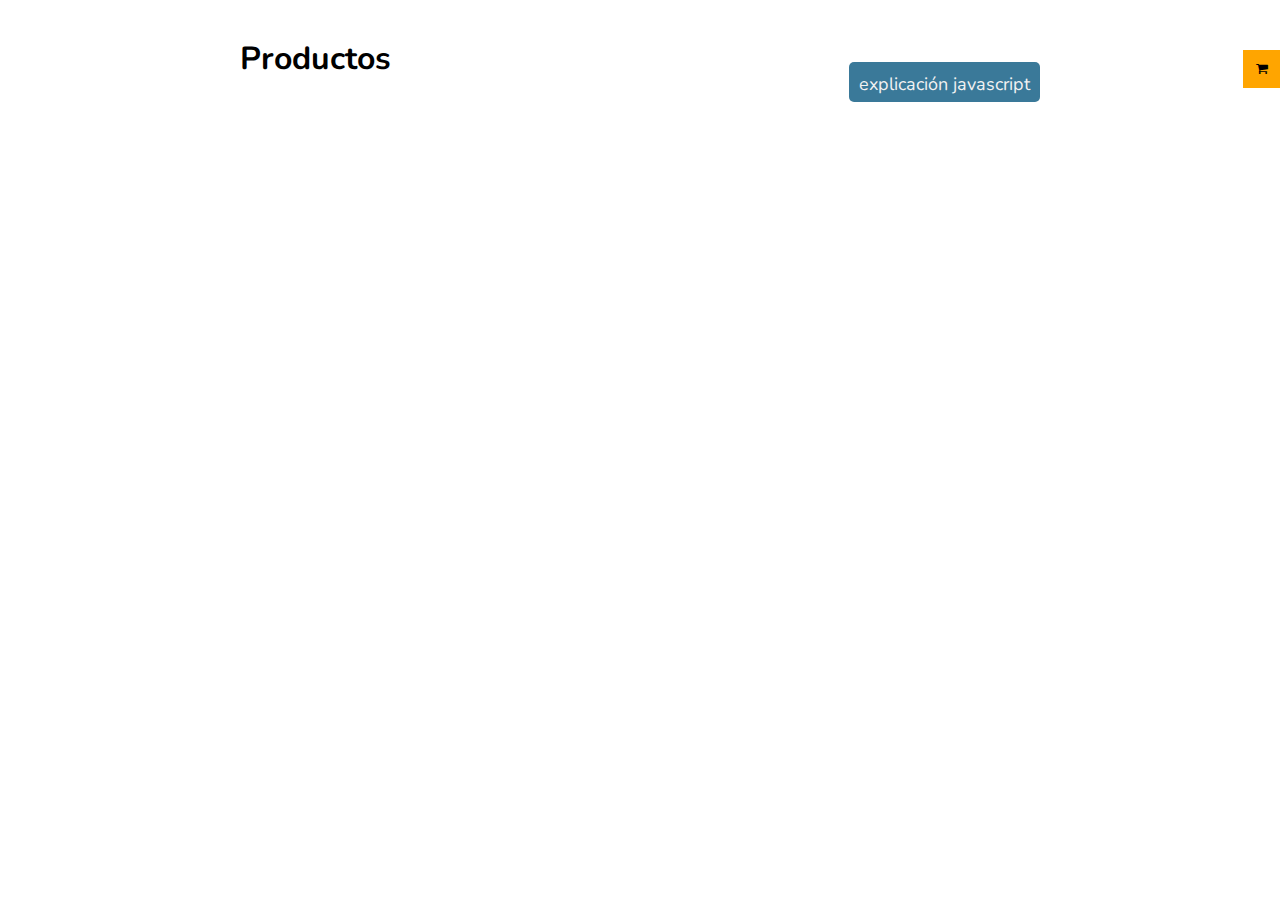
<file: index.html>
<!DOCTYPE html>
<html>

  <head>

    <meta charset="utf-8">
    <link data-require="fontawesome@*" data-semver="4.5.0" rel="stylesheet" href="https://maxcdn.bootstrapcdn.com/font-awesome/4.5.0/css/font-awesome.css" />
    <title> Script Moises Mannarino</title>
    <link rel="stylesheet" href="style.css" />
    <link href="https://fonts.googleapis.com/css?family=Nunito" rel="stylesheet">
    <link href="favicon.ico" rel="shortcut icon" type="image/x-icon" />
  <meta name="viewport" content="width=device-width, initial-scale=1.0">
  </head>

  <body>
    
    <section class="catalog">
      <header>
       <h1 data-color="red">Productos</h1>
       <a href="explicacion.html" class="agregarrr"> explicación javascript</a>
      </header>
    </section>
    <aside class="cart cart--hidden">
      <i class="cart__button fa fa-shopping-cart"></i>
      <h1>Items</h1>
      <p class="total"> cantidad de productos <span class="cart__list"> </span></p>
      <p class="total">
        Total ar$        <strong class="cart__total">---</strong>
      </p>
      <button class="save">comprar</button>
      <button class="borrar">borrar</button>
    </aside>
    <script id="catalog__item__template" type="text/html">
      <article class="catalog__item">
       <img src="http://lorempixel.com/200/200/sports/" />
        <div class="catalog__item__data">
          <h1 class="title">Producto</h1>
          <p class="description">Descripcion</p>
          <p class="price">
            ar$<span>999</span>
          </p>
          <button class="agregarrr">agregar</button>
        </div>
      </article>
    </script>
    
    <!-- primero jQuery -->
    <script src="https://code.jquery.com/jquery-3.1.0.min.js" integrity="sha256-cCueBR6CsyA4/9szpPfrX3s49M9vUU5BgtiJj06wt/s=" crossorigin="anonymous"></script>
    
    <!-- luego mi implementación -->
    
    <script src="Listado.js"></script>
    
  </body>

</html>
</file>
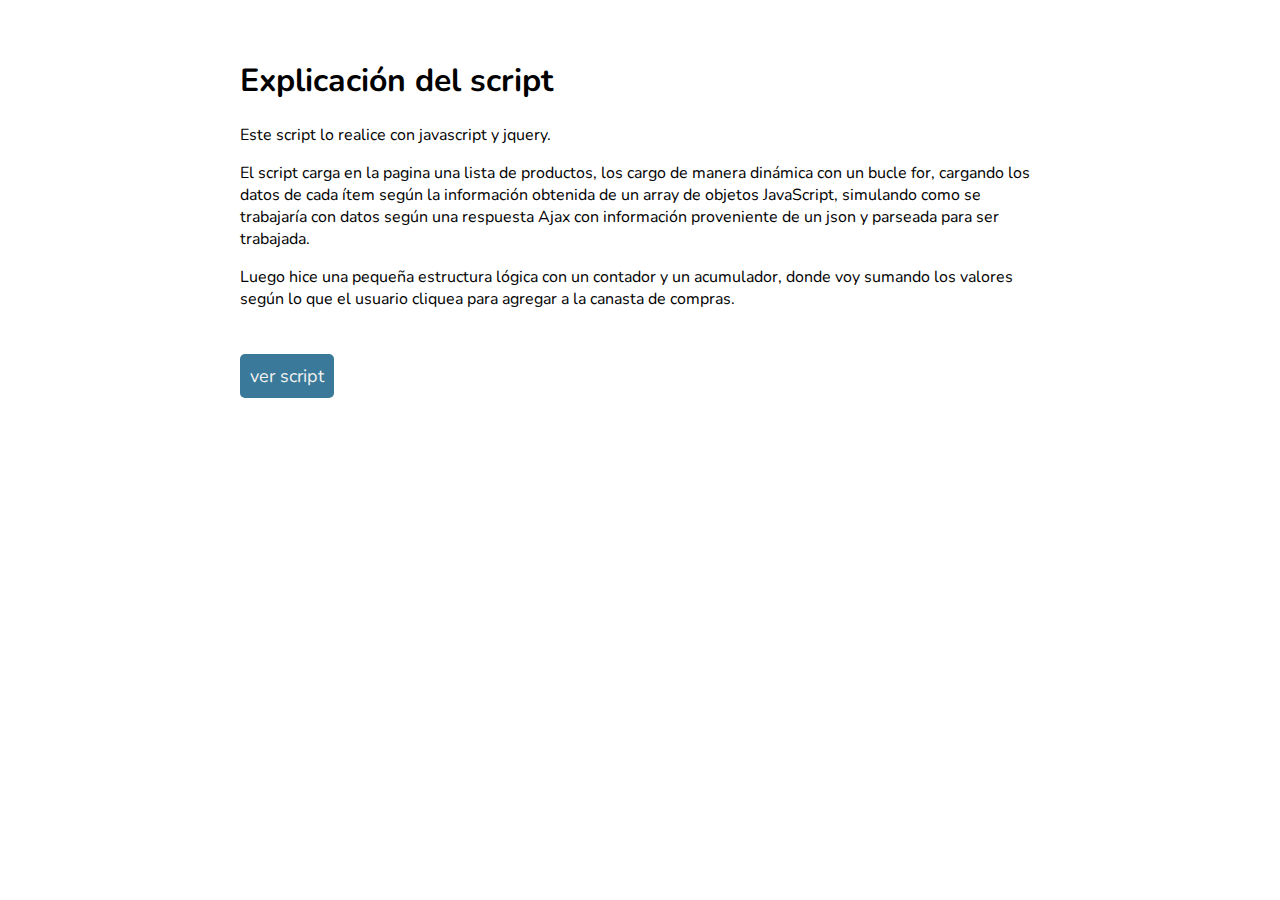
<file: explicacion.html>
<!DOCTYPE html>
<html>

  <head>
    
    <title> Script Moises Mannarino</title>
    <link rel="stylesheet" href="style.css" />
    <link href="https://fonts.googleapis.com/css?family=Nunito" rel="stylesheet">
    <meta charset="utf-8">
    <link href="favicon.ico" rel="shortcut icon" type="image/x-icon" />
  <meta name="viewport" content="width=device-width, initial-scale=1.0">
    <style type="text/css">
      a{
        text-decoration: none;
      }
      header  {

  display: block;
   }
    </style>
  </head>

  <body>
    
    <section class="catalog">
      <header>
      <br>
       <h1 data-color="red">Explicación del script</h1>
      </header>
      
      <p>Este script lo realice con javascript  y jquery.</p>
      <p>El script carga en la pagina una lista de productos, los cargo de manera dinámica con un bucle for, cargando los datos de cada ítem según la información obtenida de un array de objetos JavaScript, simulando como se trabajaría con datos según una respuesta Ajax con información proveniente de un json y parseada para ser trabajada.</p>
      <p> Luego hice una pequeña estructura lógica con un contador y un acumulador, donde voy sumando los valores según lo que el usuario cliquea para agregar a la canasta de compras. </p>
      <br>
      <p> <a href="index.html" class="agregarrr"> ver script</a></p>
    </section>
    
    
    <!-- primero jQuery -->
   
    
    <!-- luego mi implementación -->
    
    
    
  </body>

</html>
</file>
<file: style.css>
/* Styles go here */

body {
  margin: 1em;
  font-family: 'Nunito', sans-serif;
}
header{
  display: flex;
   align-items: flex-center;
   justify-content: space-between;
}
header .agregarrr{
  display: flex;
  height: 40px;
  align-items: flex-center;
  align-self: flex-end;
  }
a{
 text-decoration: none;
}
.loading-js .catalog,
.loading-js .cart
{
  display: none;
}

.cart {
  background: darkcyan;
  font-size: 80%;
  padding: 1em;
  position: fixed;
  right: 0px;
  top: 50px;
  transition: all .5s;
  width: 184px;
}
.cart--hidden {
  right: -210px;
}
.cart__button {
  background: orange;
  padding: 1em;
  position: relative;
  left: -50px;
  top: -1em;
}
.cart h1 {
  font-size: 140%;
  margin: 0px;
}
.cart .total {
  background: rgba(255,255,255,.7);
  border-bottom: 2px solid rgba(0,0,0,.7);
  padding: .5em;
}
.cart__list {
  list-style: none;
  margin: 0px;
  padding-left: 6px;
  font-weight: bold;
  font-size: 15px;
}
.cart__list li {
  background: rgba(255,255,255,.5);
  padding: .5em;
  margin-bottom: .25em;
}
.cart__list .cart__item__remove {
  float: right;
}

/* catalog */
.catalog{
  margin: auto;
  max-width: 800px;
}
.catalog__item {
  background: rgba(255,255,0,.2);
  margin-bottom: .5em;
  display:  flex;
  border-radius: 10px;
}
.catalog__item img {
  width: 29%;
}
.catalog__item__data {
  display: inline-block;
  vertical-align: top;
  width: 70%;
  
  padding: 30px;
  padding-top: 0px;
  align-content: space-around;
  flex-direction: column;
}

.agregarrr {
 border: none;
 background: #3a7999;
 color: #f2f2f2;
 padding: 10px;
 font-size: 18px;
 border-radius: 5px;
 position: relative;
 box-sizing: border-box;
 transition: all 500ms ease;
}
.agregarrr:hover {
 background: rgba(0,0,0,0);
 color: #3a7999;
 box-shadow: inset 0 0 0 3px #3a7999;
 cursor: pointer;
}
</file>
